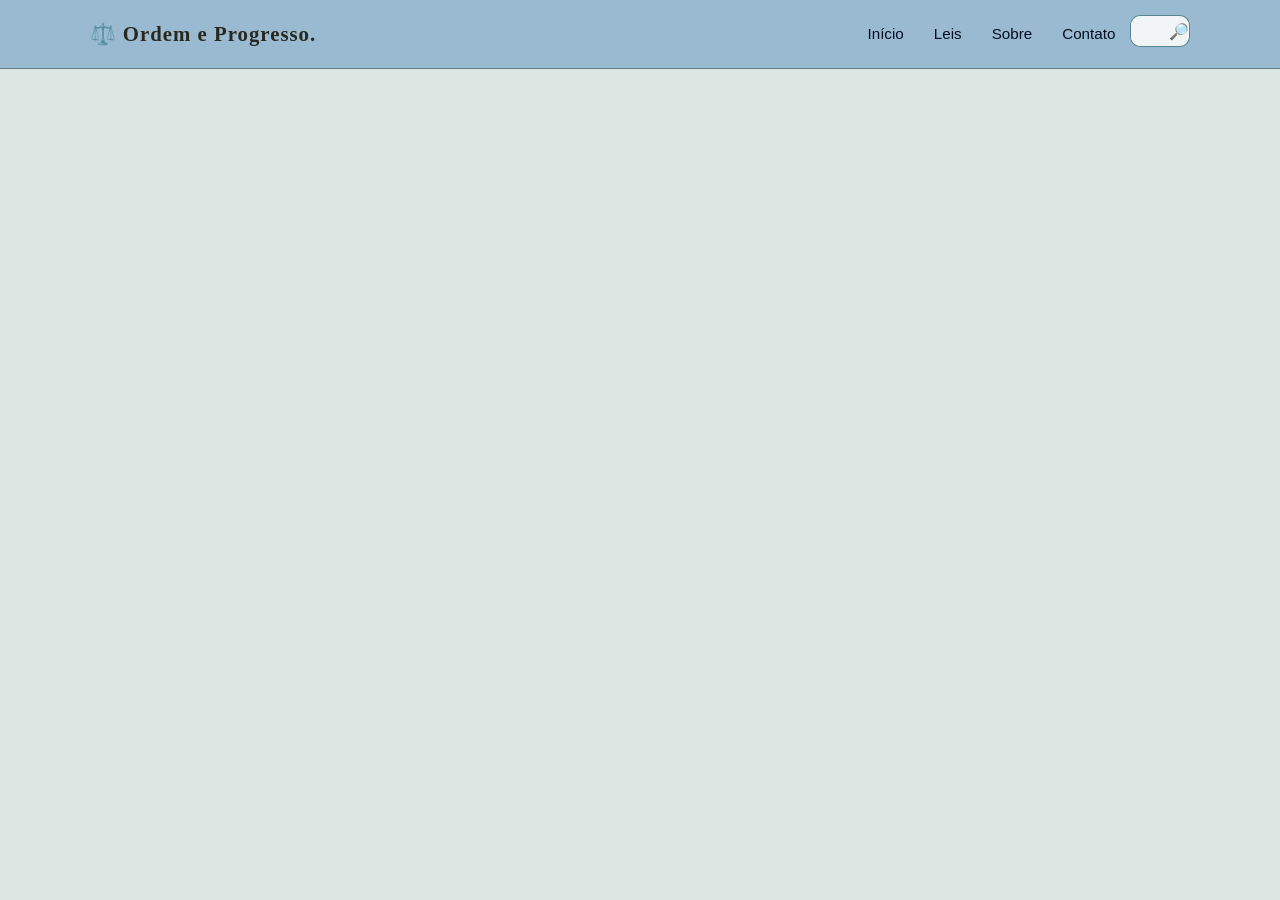
<file: Index.html>
<!DOCTYPE html>
<html lang="en">
    <head>
        <meta charset="UTF-8">
        <meta name="viewport" content="width=device-width, initial-scale=1.0">
        <title>Trabalho de PatyBL</title>
        <link rel="stylesheet" href="CSS/index_addons/index.css">
    </head>

    <header class="navbar">
        <div class="nav-container">
        <!-- Nome do site no cantinho esquerdo -->
            <a href="#" id="Logo" class="nav-logo"> ⚖️  Ordem e Progresso.</a>
        <!-- Opções para navegar em diferentes partes do site -->
            <ul class="nav-links">
                <li><a href="Index.html">Início</a></li>
                <li><a href="#exposições" id="section1">Leis</a></li>
                <li><a href="#qwerr">Sobre</a></li>
                <li><a href="#wasdd">Contato</a></li>
                <li>
                    <form class="pesquisa-hidden">
                        <input type="text" placeholder="Pesquise uma Lei...">
                        <span>🔎</span>
                    </form>
                </li>
            </ul>
        </div>
    </header>

    <body>
        
    </body>
</html>
</file>
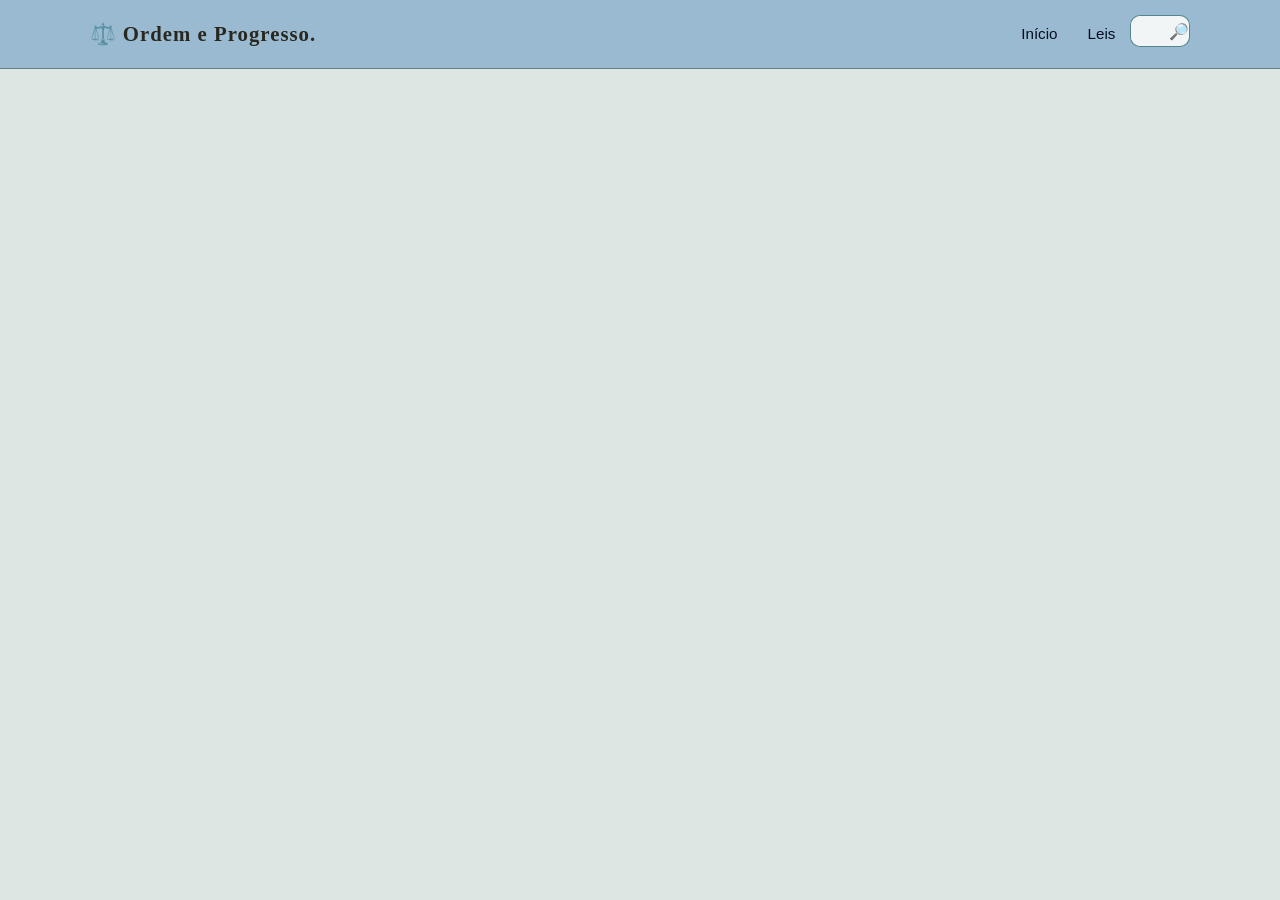
<file: site/Leis/leis.html>
<!DOCTYPE html>
<html lang="en">
    <head>
        <meta charset="UTF-8">
        <meta name="viewport" content="width=device-width, initial-scale=1.0">
        <title>Leis Brasileiras</title>
        <link rel="stylesheet" href="leis.css">
    </head>

    <header class="navbar">
        <div class="nav-container">
        <!-- Nome do site no cantinho esquerdo -->
            <a href="#" id="Logo" class="nav-logo"> ⚖️  Ordem e Progresso.</a>
        <!-- Opções para navegar em diferentes partes do site -->
            <ul class="nav-links">
                <li><a href="../../index.html">Início</a></li>
                <li><a href="leis.html" id="section1">Leis</a></li>
                <li>
                    <form class="pesquisa-hidden">
                        <input type="text" placeholder="Pesquise uma Lei...">
                        <span>🔎</span>
                    </form>
                </li>
            </ul>
        </div>
    </header>

    <body>

    </body>
</html>
</file>
<file: CSS/index_addons/index.css>
*{
    margin: 0;
    padding: 0;
    box-sizing: border-box;
}

body{
    background-color: rgb(220, 231, 228);
}
/*Classe que eu coloc na nave bar para definir o local e todo o background em si*/
.navbar {
    position: fixed;
    top: 0%;
    left: 0%;
    width: 100%;
    background-color: rgba(48, 115, 177, 0.384); 
    backdrop-filter: blur(5px); 
    border-bottom: 1px solid #658086;
    z-index: 1000; 
    padding: 1.2% 0%; /* Espaçamento interno vertical em % */
}
/*Essa aqui já pega todos os itens e coloca em ordem e cria o espaçamento da logo prar a lista*/
.nav-container {
    max-width: 100%; 
    width: 90%; /* O quanto vai ocupar da tela*/
    margin: 0% auto;
    display: flex;
    justify-content: space-between; 
    align-items: center;
    padding: 0% 2%; /*Distancia interna padrão de cada borda (Eu posso modificar de determinados <> no seu espaço fixo)*/
}

/* Nome no cantinho esquerdo da nav bar */
.nav-logo {
    color: #181406de;
    font-size: 1.3rem; /*Ainda n peguei muito bem oq seria rem.. Mas é uma medida.*/
    font-weight: bold;
    letter-spacing: 1px;
    text-decoration: none;
    cursor: hand;
}

/* Lista dos "link's" que fica na direita - possivél lugar da barra de pesquisa */
.nav-links {
    display: flex;
    list-style: none;
    
}

/*"a" = cada item de navegação */
.nav-links a {
    padding: 10px 15px; /* Ajustei um pouco o padding lateral para o fundo não colar no texto */
    color: #040e1f;
    text-decoration: none;
    font-size: 0.95rem; 
    font-family: sans-serif;
    display: inline-block; /* Necessário para que o transform (scale) funcione perfeitamente */
    
    /* VALOR PADRÃO: Defina as propriedades iniciais para a transição funcionar */
    background-color: rgba(74, 67, 48, 0); /* Começa transparente */
    border-radius: 10vw;
    
    /* TRANSIÇÃO: Diz ao navegador para suavizar todas as mudanças em 0.3 segundos */
    transition: color 0.3s ease, background-color 0.2s ease, transform 0.2s ease;
}

.nav-links a:hover {
    color: #6c7e07;
    background-color: #043b8398;
    /* Em vez de mudar font-size, usamos o scale para o efeito visual de crescimento */
    transform: scale(1.15); 
}

.nav-links a:active {
    color: #48501a;
    background-color: #043b83;
    transform: scale(1.3); 
}

/* Estilo para o formulário de pesquisa */
.nav-links .pesquisa-hidden {
    display: flex;
    align-items: center;
    gap: 10px;
    background-color: #f2f5f6;
    border: 1px solid #2d6a77cb;
    border-radius: 10px;
}

.nav-container .pesquisa-hidden span {
    transition: color 0.7s ease;
    font-size: 1rem;
    cursor: pointer;
    color: #2d6a77dc;
}

.nav-container .pesquisa-hidden span:hover {
    color: #043b83;
    font-size: 1.1rem;
}
.nav-links .pesquisa-hidden input{
    background-color: #f2f5f6;
    width: 28px;
    height: 30px;
    font-size: 1.2rem;
    border: none;
    border-radius: 10px;
    transition: width 0.3s ease;
}

.nav-links .pesquisa-hidden input::placeholder {
    padding: 6px;
    color: transparent; /* deixa o placeholder invisível */
    margin-left: 3px; /* Espaçamento entre o place holder e a lateral direita (sim, ele ta modificando a distancia com a lateral diretia assim...)*/
}

.nav-links .pesquisa-hidden input:hover {
    width: 150px;
    height: 30px;
    transition: width 0.3s ease;
    cursor: pointer;
}

.nav-links .pesquisa-hidden input:focus{
    border: none;
    outline: none;

    width: 150px;
    height: 34px;

    transition: width 0.3s ease;

    font-size: 0.9rem;
    gap: 5px;
    padding: 10px;
}

.nav-links .pesquisa-hidden input:focus::placeholder{
    color: #000;
}
</file>
<file: site/Leis/leis.css>
*{
    margin: 0;
    padding: 0;
    box-sizing: border-box;
}

body{
    background-color: rgb(220, 231, 228);
}
/*Classe que eu coloca na nave bar para definir o local e todo o background em si*/
.navbar {
    position: fixed;
    top: 0%;
    left: 0%;
    width: 100%;
    background-color: rgba(48, 115, 177, 0.384); 
    backdrop-filter: blur(5px); 
    border-bottom: 1px solid #658086;
    z-index: 1000; 
    padding: 1.2% 0%; /* Espaçamento interno vertical em % */
}
/*Essa aqui já pega todos os itens e coloca em ordem e cria o espaçamento da logo prar a lista*/
.nav-container {
    max-width: 100%; 
    width: 90%; /* O quanto vai ocupar da tela*/
    margin: 0% auto;
    display: flex;
    justify-content: space-between; 
    align-items: center;
    padding: 0% 2%; /*Distancia interna padrão de cada borda (Eu posso modificar de determinados <> no seu espaço fixo)*/
}

/* Nome no cantinho esquerdo da nav bar */
.nav-logo {
    color: #181406de;
    font-size: 1.3rem; /*Ainda n peguei muito bem oq seria rem.. Mas é uma medida.*/
    font-weight: bold;
    letter-spacing: 1px;
    text-decoration: none;
    cursor: hand;
}

/* Lista dos "link's" que fica na direita - possivél lugar da barra de pesquisa */
.nav-links {
    display: flex;
    list-style: none;
    
}

/*"a" = cada item de navegação */
.nav-links a {
    padding: 10px 15px; /* Ajustei um pouco o padding lateral para o fundo não colar no texto */
    color: #040e1f;
    text-decoration: none;
    font-size: 0.95rem; 
    font-family: sans-serif;
    display: inline-block; /* Necessário para que o transform (scale) funcione perfeitamente */
    
    /* VALOR PADRÃO: Defina as propriedades iniciais para a transição funcionar */
    background-color: rgba(74, 67, 48, 0); /* Começa transparente */
    border-radius: 10vw;
    
    /* TRANSIÇÃO: Diz ao navegador para suavizar todas as mudanças em 0.3 segundos */
    transition: color 0.3s ease, background-color 0.2s ease, transform 0.2s ease;
}

.nav-links a:hover {
    color: #6c7e07;
    background-color: #043b8398;
    /* Em vez de mudar font-size, usamos o scale para o efeito visual de crescimento */
    transform: scale(1.08); 
}

.nav-links a:active {
    color: #48501a;
    background-color: #043b83;
    transform: scale(1.3); 
}

/*======================================= 
    Estilo para o formulário de pesquisa
=========================================*/


.nav-links .pesquisa-hidden {
    display: flex;
    align-items: center;
    gap: 10px;
    background-color: #f2f5f6;
    border: 1px solid #2d6a77cb;
    border-radius: 10px;
}

.nav-container .pesquisa-hidden span {
    transition: color 0.7s ease;
    font-size: 1rem;
    cursor: pointer;
    color: #2d6a77dc;
}

.nav-links .pesquisa-hidden input{
    background-color: #f2f5f6;
    width: 28px;
    height: 30px;
    font-size: 1.2rem;
    border: none;
    border-radius: 10px;
    transition: width 0.3s ease;
}

.nav-links .pesquisa-hidden input::placeholder {
    padding: 6px;
    color: transparent; /* deixa o placeholder invisível */
    margin-left: 2px; /* Espaçamento entre o place holder e a lateral direita (sim, ele ta modificando a distancia com a lateral diretia assim...)*/
}

.nav-links .pesquisa-hidden input:hover {
    width: 150px;
    height: 30px;
    transition: width 0.3s ease;
    cursor: pointer;
}

.nav-links .pesquisa-hidden input:focus{
    border: none;
    outline: none;

    width: 150px;
    height: 34px;

    transition: width 0.3s ease;

    font-size: 0.9rem;
    gap: 5px;
    padding: 10px;
}

.nav-links .pesquisa-hidden input:focus::placeholder{
    color: #000;
}
</file>
